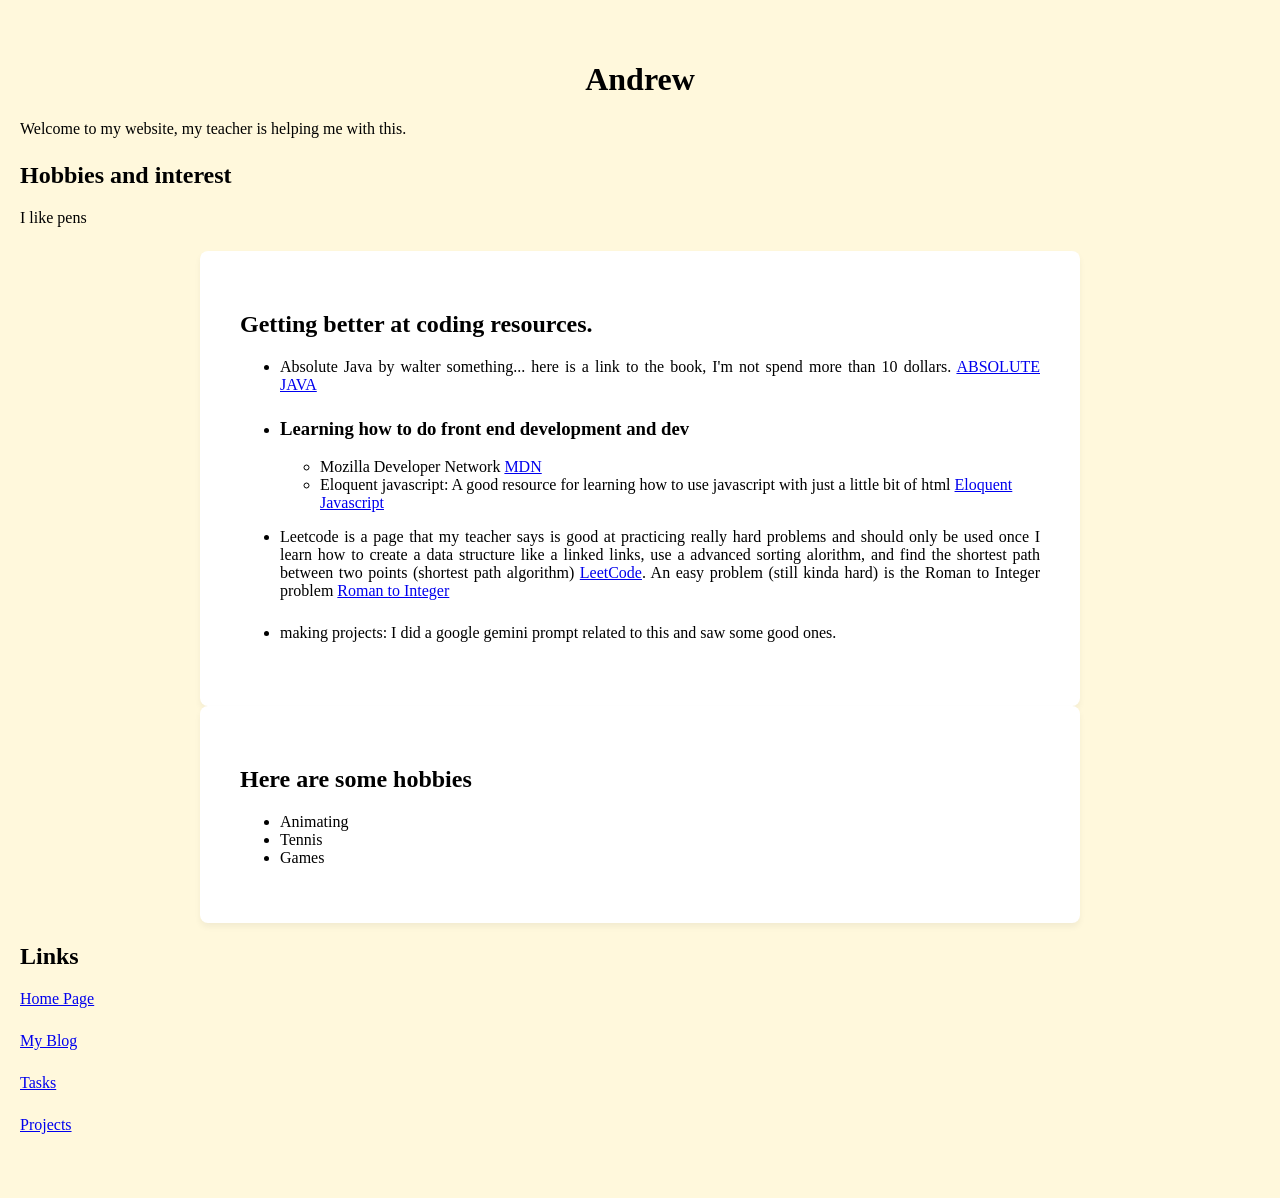
<file: index.html>
<!DOCTYPE html>
<html lang="en">

<head>
    <meta charset="UTF-8">
    <meta name="viewport" content="width=device-width, initial-scale=1.0">
    <title>Document</title>
    <link rel="stylesheet" href="style.css">
</head>

<body>
    <h1>Andrew</h1>
    <p>Welcome to my website, my teacher is helping me with this.</p>
    <section>
        <h2>Hobbies and interest</h2>
        <p>I like pens</p>
    </section>
    <section class="container">
        <h2>Getting better at coding resources.</h2>
        <ul>
            <li>
                <p>
                    Absolute Java by walter something... here is a link to the book, I'm not spend more than 10 dollars.
                    <a href="https://www.goodreads.com/book/show/26442.Making_Movies">ABSOLUTE JAVA</a>
                </p>
            </li>
            <li>
                <h3>
                    Learning how to do front end development and dev
                </h3>
                <ul>
                    <li>Mozilla Developer Network <a href="https://developer.mozilla.org/en-US/">MDN</a></li>
                </ul>
                <ul>
                    <li>Eloquent javascript: A good resource for learning how to use javascript with just a little bit
                        of html <a href="https://eloquentjavascript.net/">Eloquent Javascript</a></li>
                </ul>
            </li>
            <li><p>Leetcode is a page that my teacher says is good at practicing really hard problems and should only be used once I learn how to create a data structure like a linked links, use a advanced sorting alorithm, and find the shortest path between two points (shortest path algorithm) <a href="https://leetcode.com/">LeetCode</a>. An easy problem (still kinda hard) is the Roman to Integer problem <a href="https://leetcode.com/problems/roman-to-integer/description/">Roman to Integer</a></p></li>
            <li><p>making projects: I did a google gemini prompt related to this and saw some good ones.</p></li>
        </ul>
    </section>
    <section class="container">
        <h2>
            Here are some hobbies
        </h2>
        <ul>
            <li>Animating</li>
            <li>Tennis</li>
            <li>Games</li>
        </ul>
    </section>
    <section class="footer-links">
        <h2>Links</h2>
        <p><a href="index.html">Home Page</a></p>
        <p><a href="blog.html">My Blog</a></p>
        <p><a href="tasks.html">Tasks</a></p>
        <p><a href="projects.html">Projects</a></p>

    </section>
</body>

</html>
</file>
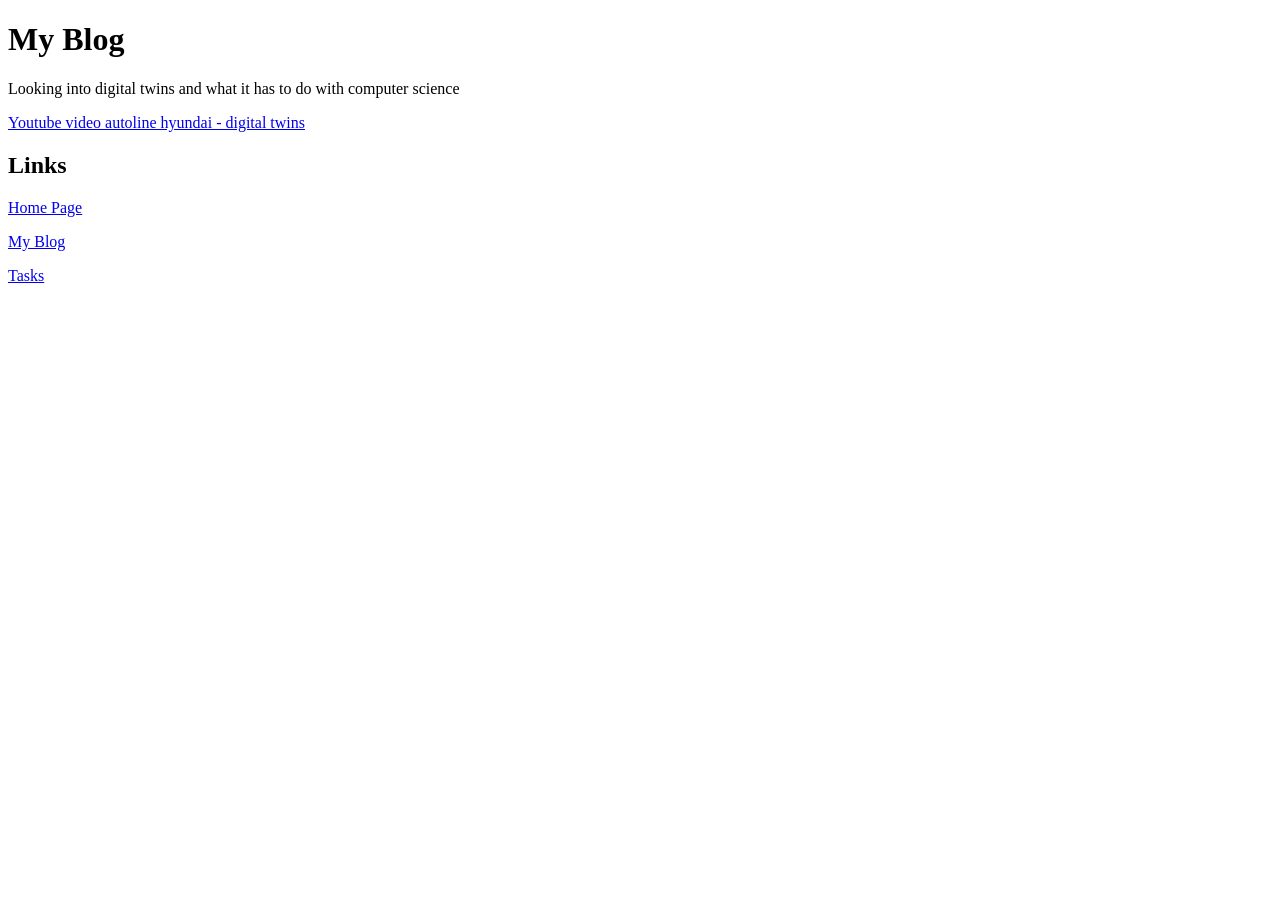
<file: blog.html>
<!DOCTYPE html>
<html lang="en">
<head>
    <meta charset="UTF-8">
    <meta name="viewport" content="width=device-width, initial-scale=1.0">
    <title>My BLog</title>
</head>
<body>
    <h1>My Blog</h1>
<p>Looking into digital twins and what it has to do with computer science</p>
<a href="https://youtu.be/TMQ0SVvCYb8?si=JxfpfUbIk87XMyJG&t=279">Youtube video autoline hyundai - digital twins</a>
<a href="index.html"></a>
 <h2>Links</h2>
    <p><a href="index.html">Home Page</a></p>
    <p><a href="blog.html">My Blog</a></p>
    <p><a href="tasks.html">Tasks</a></p>
</body>
</html>
</file>
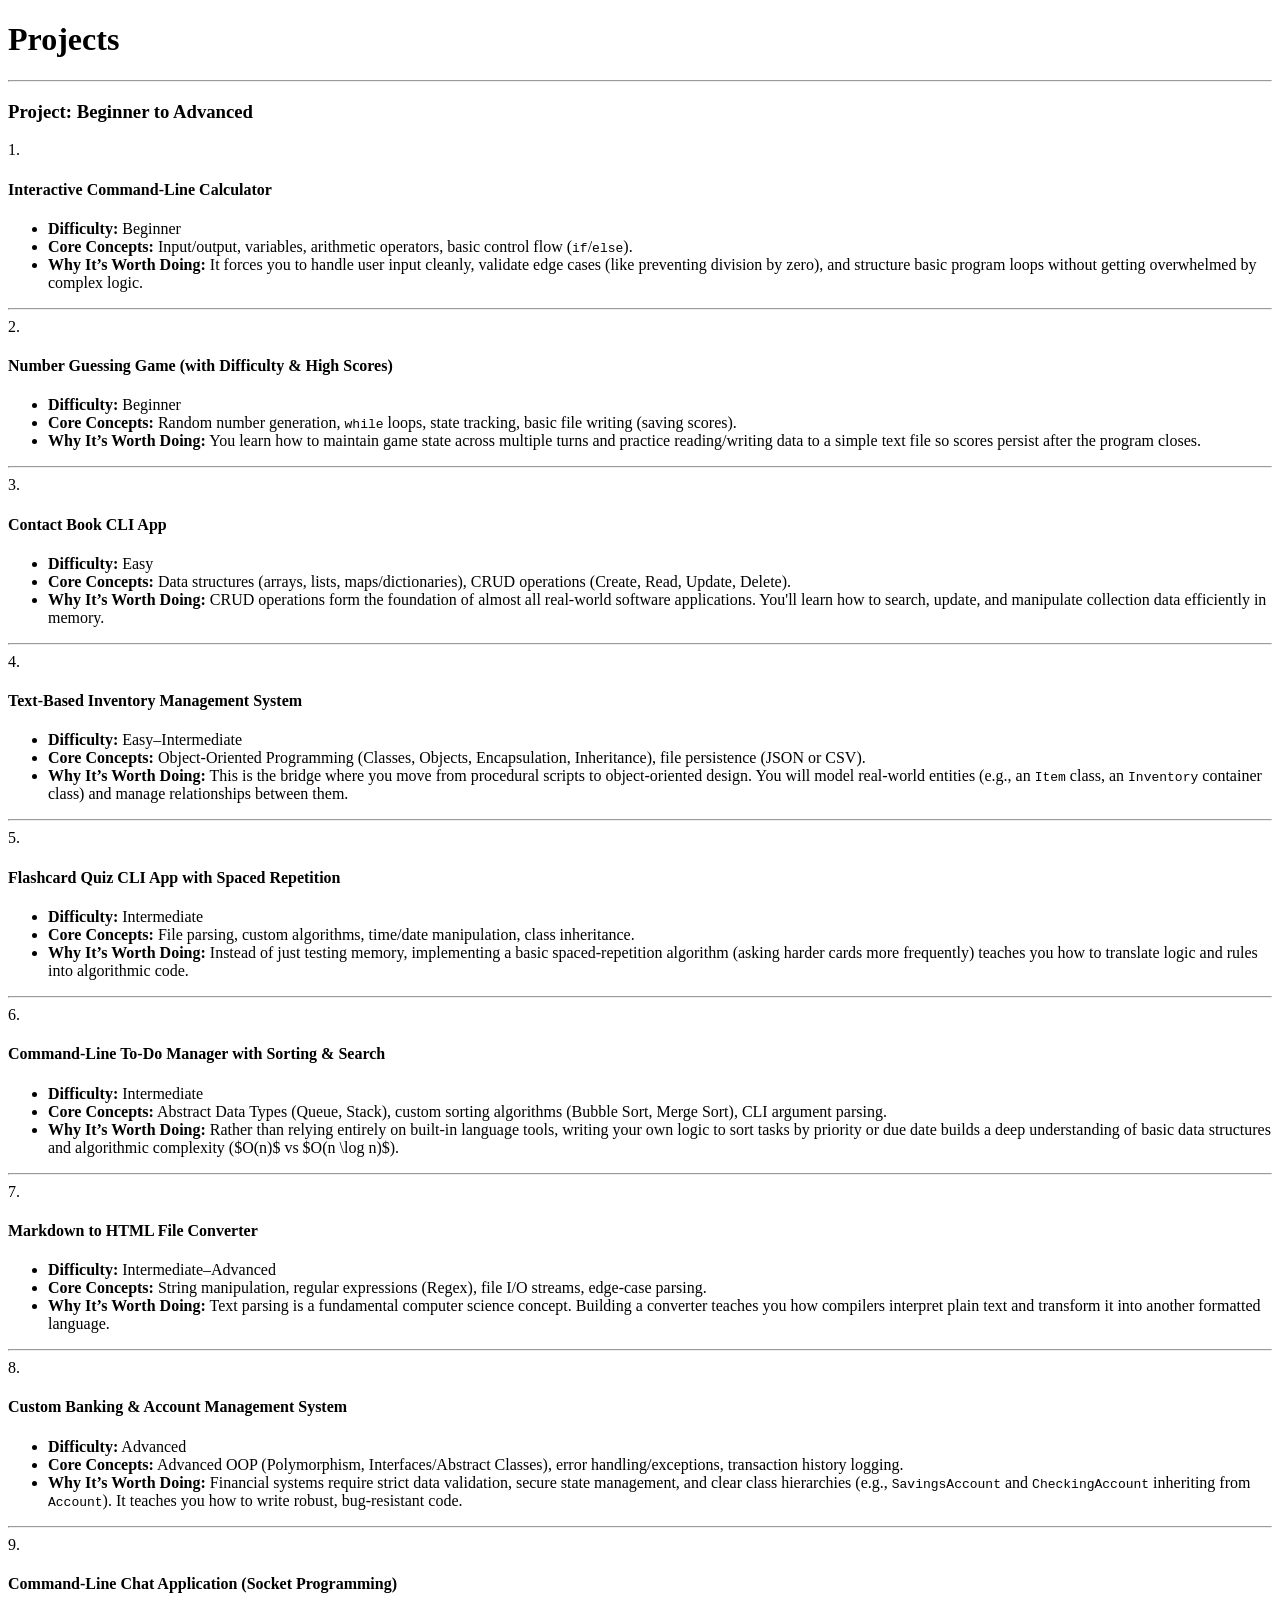
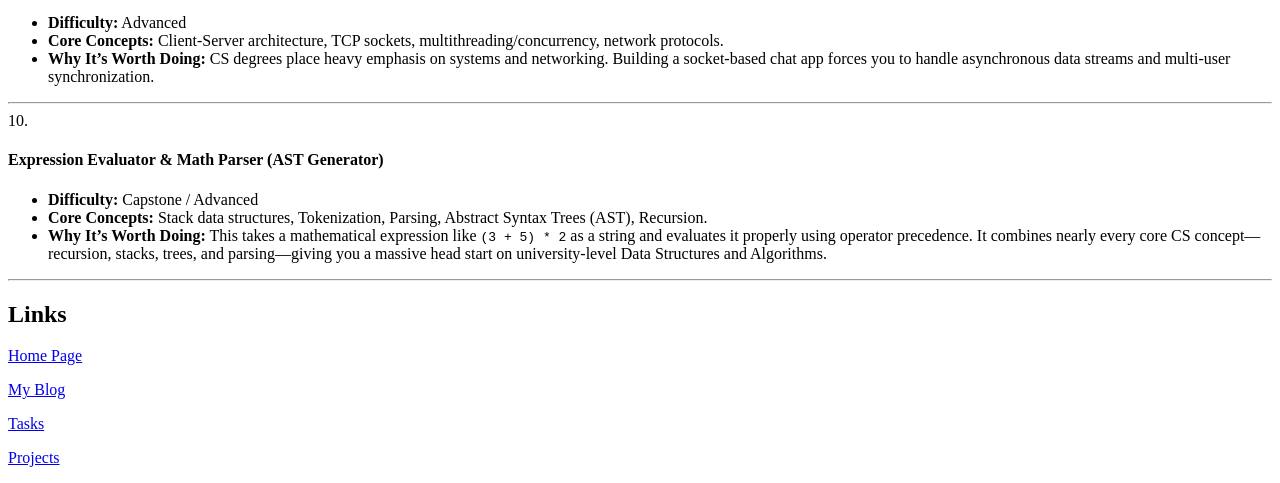
<file: projects.html>
<!DOCTYPE html>
<html lang="en">
<head>
    <meta charset="UTF-8">
    <meta name="viewport" content="width=device-width, initial-scale=1.0">
    <title>Projects</title>
</head>
<body>
    <h1>Projects</h1>

    <hr>

    <h3>Project: Beginner to Advanced</h3>

    1. <h4>Interactive Command-Line Calculator</h4>
    <ul>
        <li><strong>Difficulty:</strong> Beginner</li>
        <li><strong>Core Concepts:</strong> Input/output, variables, arithmetic operators, basic control flow (<code>if</code>/<code>else</code>).</li>
        <li><strong>Why It’s Worth Doing:</strong> It forces you to handle user input cleanly, validate edge cases (like preventing division by zero), and structure basic program loops without getting overwhelmed by complex logic.</li>
    </ul>

    <hr>

    2. <h4>Number Guessing Game (with Difficulty & High Scores)</h4>
    <ul>
        <li><strong>Difficulty:</strong> Beginner</li>
        <li><strong>Core Concepts:</strong> Random number generation, <code>while</code> loops, state tracking, basic file writing (saving scores).</li>
        <li><strong>Why It’s Worth Doing:</strong> You learn how to maintain game state across multiple turns and practice reading/writing data to a simple text file so scores persist after the program closes.</li>
    </ul>

    <hr>

    3. <h4>Contact Book CLI App</h4>
    <ul>
        <li><strong>Difficulty:</strong> Easy</li>
        <li><strong>Core Concepts:</strong> Data structures (arrays, lists, maps/dictionaries), CRUD operations (Create, Read, Update, Delete).</li>
        <li><strong>Why It’s Worth Doing:</strong> CRUD operations form the foundation of almost all real-world software applications. You'll learn how to search, update, and manipulate collection data efficiently in memory.</li>
    </ul>

    <hr>

    4. <h4>Text-Based Inventory Management System</h4>
    <ul>
        <li><strong>Difficulty:</strong> Easy–Intermediate</li>
        <li><strong>Core Concepts:</strong> Object-Oriented Programming (Classes, Objects, Encapsulation, Inheritance), file persistence (JSON or CSV).</li>
        <li><strong>Why It’s Worth Doing:</strong> This is the bridge where you move from procedural scripts to object-oriented design. You will model real-world entities (e.g., an <code>Item</code> class, an <code>Inventory</code> container class) and manage relationships between them.</li>
    </ul>

    <hr>

    5. <h4>Flashcard Quiz CLI App with Spaced Repetition</h4>
    <ul>
        <li><strong>Difficulty:</strong> Intermediate</li>
        <li><strong>Core Concepts:</strong> File parsing, custom algorithms, time/date manipulation, class inheritance.</li>
        <li><strong>Why It’s Worth Doing:</strong> Instead of just testing memory, implementing a basic spaced-repetition algorithm (asking harder cards more frequently) teaches you how to translate logic and rules into algorithmic code.</li>
    </ul>

    <hr>

    6. <h4>Command-Line To-Do Manager with Sorting & Search</h4>
    <ul>
        <li><strong>Difficulty:</strong> Intermediate</li>
        <li><strong>Core Concepts:</strong> Abstract Data Types (Queue, Stack), custom sorting algorithms (Bubble Sort, Merge Sort), CLI argument parsing.</li>
        <li><strong>Why It’s Worth Doing:</strong> Rather than relying entirely on built-in language tools, writing your own logic to sort tasks by priority or due date builds a deep understanding of basic data structures and algorithmic complexity ($O(n)$ vs $O(n \log n)$).</li>
    </ul>

    <hr>

    7. <h4>Markdown to HTML File Converter</h4>
    <ul>
        <li><strong>Difficulty:</strong> Intermediate–Advanced</li>
        <li><strong>Core Concepts:</strong> String manipulation, regular expressions (Regex), file I/O streams, edge-case parsing.</li>
        <li><strong>Why It’s Worth Doing:</strong> Text parsing is a fundamental computer science concept. Building a converter teaches you how compilers interpret plain text and transform it into another formatted language.</li>
    </ul>

    <hr>

    8. <h4>Custom Banking & Account Management System</h4>
    <ul>
        <li><strong>Difficulty:</strong> Advanced</li>
        <li><strong>Core Concepts:</strong> Advanced OOP (Polymorphism, Interfaces/Abstract Classes), error handling/exceptions, transaction history logging.</li>
        <li><strong>Why It’s Worth Doing:</strong> Financial systems require strict data validation, secure state management, and clear class hierarchies (e.g., <code>SavingsAccount</code> and <code>CheckingAccount</code> inheriting from <code>Account</code>). It teaches you how to write robust, bug-resistant code.</li>
    </ul>

    <hr>

    9. <h4>Command-Line Chat Application (Socket Programming)</h4>
    <ul>
        <li><strong>Difficulty:</strong> Advanced</li>
        <li><strong>Core Concepts:</strong> Client-Server architecture, TCP sockets, multithreading/concurrency, network protocols.</li>
        <li><strong>Why It’s Worth Doing:</strong> CS degrees place heavy emphasis on systems and networking. Building a socket-based chat app forces you to handle asynchronous data streams and multi-user synchronization.</li>
    </ul>

    <hr>

    10. <h4>Expression Evaluator & Math Parser (AST Generator)</h4>
    <ul>
        <li><strong>Difficulty:</strong> Capstone / Advanced</li>
        <li><strong>Core Concepts:</strong> Stack data structures, Tokenization, Parsing, Abstract Syntax Trees (AST), Recursion.</li>
        <li><strong>Why It’s Worth Doing:</strong> This takes a mathematical expression like <code>(3 + 5) * 2</code> as a string and evaluates it properly using operator precedence. It combines nearly every core CS concept—recursion, stacks, trees, and parsing—giving you a massive head start on university-level Data Structures and Algorithms.</li>
    </ul>

    <hr>

    <section class="footer-links">
        <h2>Links</h2>
        <p><a href="index.html">Home Page</a></p>
        <p><a href="blog.html">My Blog</a></p>
        <p><a href="tasks.html">Tasks</a></p>
        <p><a href="projects.html">Projects</a></p>
    </section>
</body>
</html>
</file>
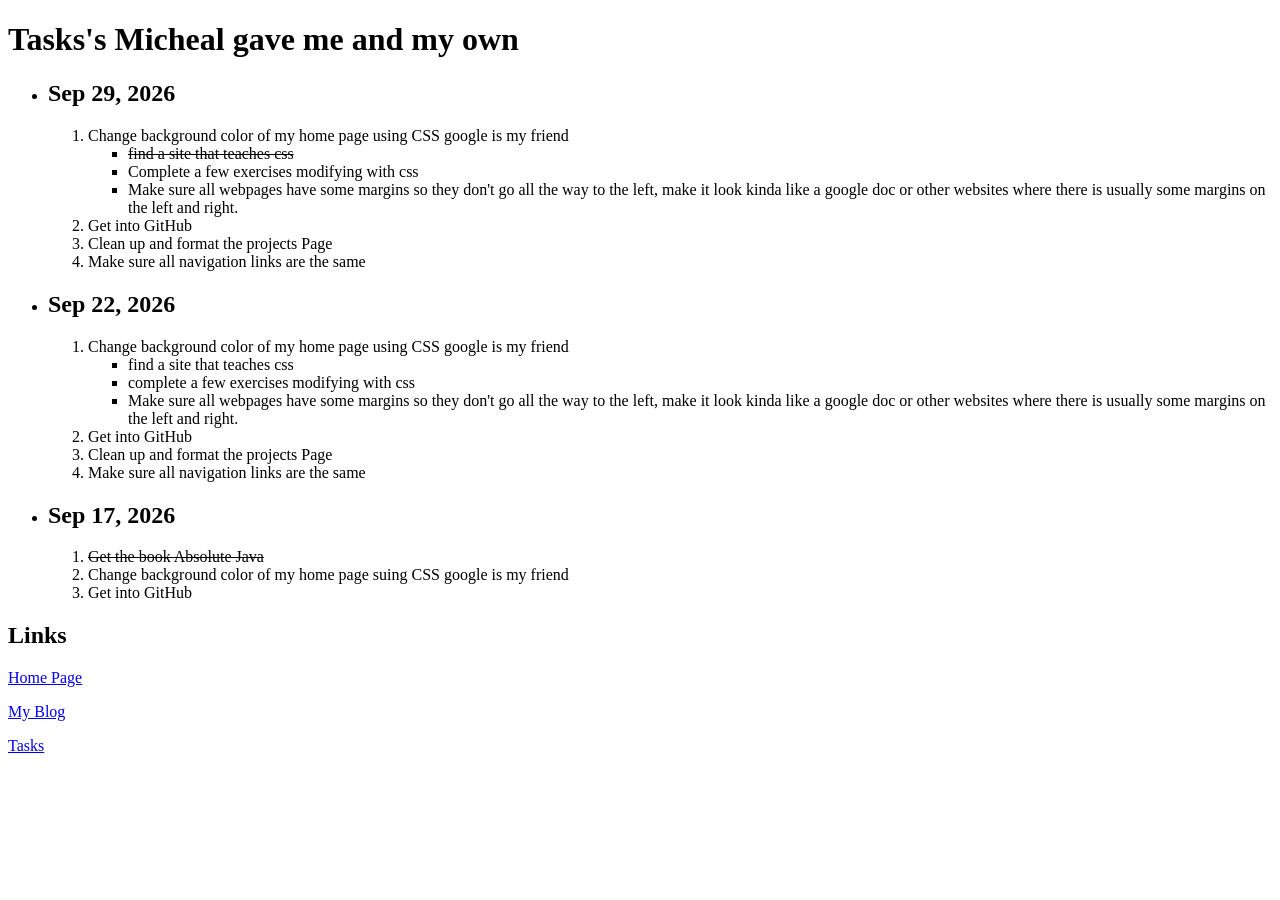
<file: tasks.html>
<!DOCTYPE html>
<html lang="en">
<head>
    <meta charset="UTF-8">
    <meta name="viewport" content="width=device-width, initial-scale=1.0">
    <title>Document</title>
</head>
<body>
    <h1>Tasks's Micheal gave me and my own</h1>
    <ul>
        <li>
            <h2>Sep 29, 2026</h2>
            <ol>
                <li>Change background color of my home page using CSS google is my friend</li>
                <ul>
                    <li><s>
                        find a site that teaches css
                    </s></li>
                    <li>Complete a few exercises modifying with css</li>
                    <li>Make sure all webpages have some margins so they don't go all the way to the left, make it look kinda like a google doc or other websites where there is usually some margins on the left and right.</li>
                </ul>
                <li>Get into GitHub</li>
                <li>Clean up and format the projects Page</li>
                <li>Make sure all navigation links are the same</li>
            </ol>
        </li>
        <li>
            <h2>Sep 22, 2026</h2>
            <ol>
                <li>Change background color of my home page using CSS google is my friend</li>
                <ul>
                    <li>find a site that teaches css</li>
                    <li>complete a few exercises modifying with css</li>
                    <li>Make sure all webpages have some margins so they don't go all the way to the left, make it look kinda like a google doc or other websites where there is usually some margins on the left and right.</li>
                </ul>
                <li>Get into GitHub</li>
                <li>Clean up and format the projects Page</li>
                <li>Make sure all navigation links are the same</li>
            </ol>
        </li>
        <li>
            <h2>Sep 17, 2026</h2>
            <ol>
                <li><s>Get the book Absolute Java</s></li>
                <li>Change background color of my home page suing CSS google is my friend</li>
                <li>Get into GitHub</li>
            </ol>
        </li>
    </ul>
    <h2>Links</h2>
    <p><a href="index.html">Home Page</a></p>
    <p><a href="blog.html">My Blog</a></p>
    <p><a href="tasks.html">Tasks</a></p>
</body>
</html>
</file>
<file: style.css>
body {
    background-color: cornsilk;
    margin: 0;
    padding: 40px 20px;
}
.container {
    max-width: 800px;
    margin: 0 auto;
    background-color: #ffffff;
    padding: 40px;
    border-radius: 8px;
    box-shadow: 0 4px 6px rgba(0, 0, 0, 0.05);
}
h1 {
    text-align: center;
}

p {
    text-align: justify;
    margin-bottom: 1.5rem;
}
</file>
